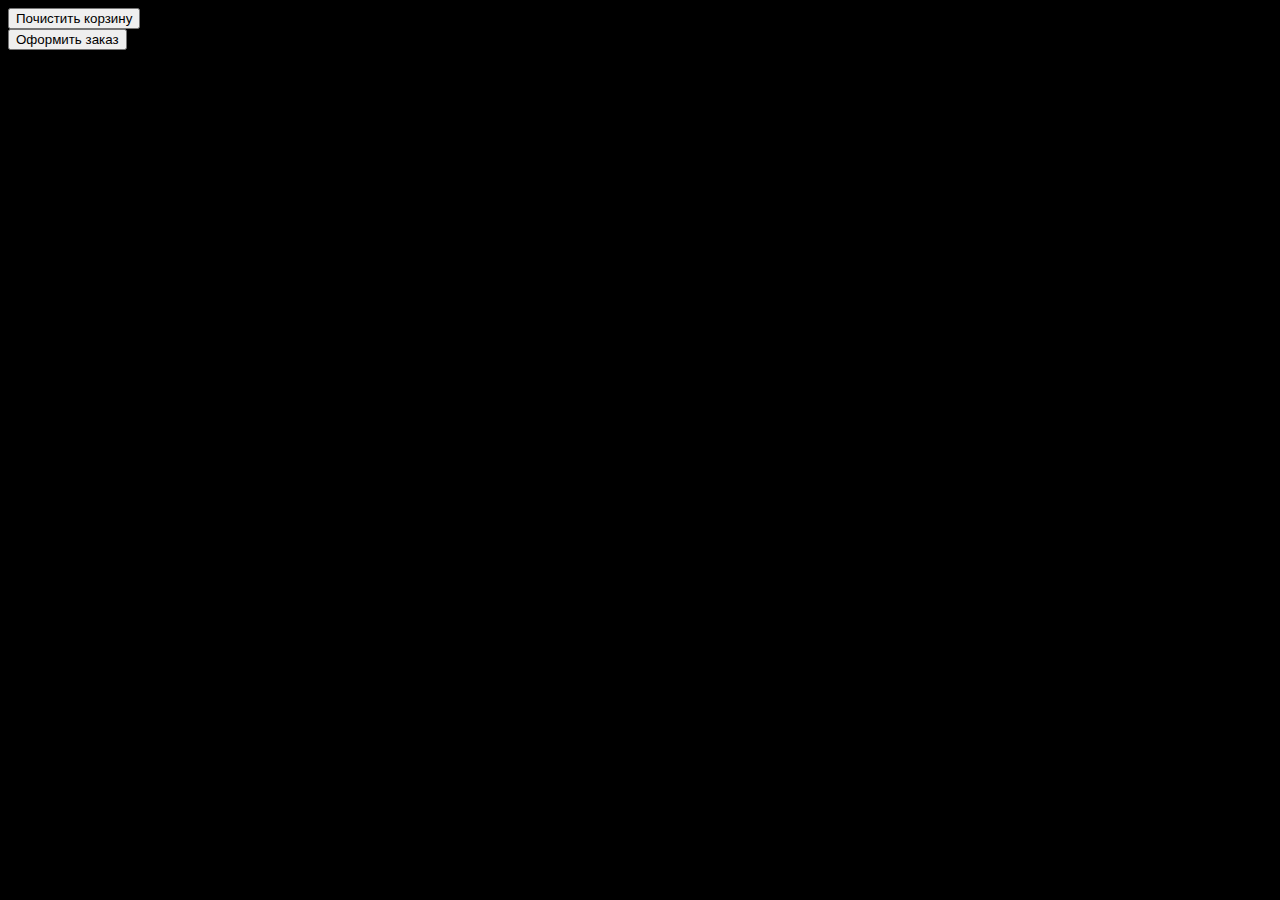
<file: kor.html>
<!DOCTYPE html>
<html lang="en">

<head>
    <meta charset="UTF-8">
    <meta http-equiv="X-UA-Compatible" content="IE=edge">
    <meta name="viewport" content="width=device-width, initial-scale=1.0">
    <link rel="stylesheet" href="kor.css">
    <link rel="preconnect" href="https://fonts.googleapis.com">
    <link rel="preconnect" href="https://fonts.gstatic.com" crossorigin>
    <script src="https://code.jquery.com/jquery-3.6.0.min.js"
        integrity="sha256-/xUj+3OJU5yExlq6GSYGSHk7tPXikynS7ogEvDej/m4=" crossorigin="anonymous"></script>
    <link href="https://fonts.googleapis.com/css2?family=Press+Start+2P&display=swap" rel="stylesheet">
</head>

<body>
    <button id="deletebtn">Почистить корзину</button><br>
    <button id="oforbtn">Оформить заказ</button><br>
    <div id="listok">

    </div>
    <div id="list">

    </div>

    <div id="listochek">

    </div>

    <script src="kor.js"></script>
</body>

</html>
</file>
<file: kor.css>
body {
    background-color: black;
}

.fv {
    border: 1px solid wheat;
    width: 250px;
    height: 300px;
    color: wheat;
}

.info_block {
    border: 4px dashed rgb(252, 252, 252);
    width: 30%;
    font-family: 'Press Start 2P';
    font-size: 16px;
    color: white;
    text-align: center;
    float: left;
    margin-left: 10%;
    margin-right: 10%;
    margin-top: 25px;
    padding: 15px;
    word-spacing: 3px;
}
</file>
